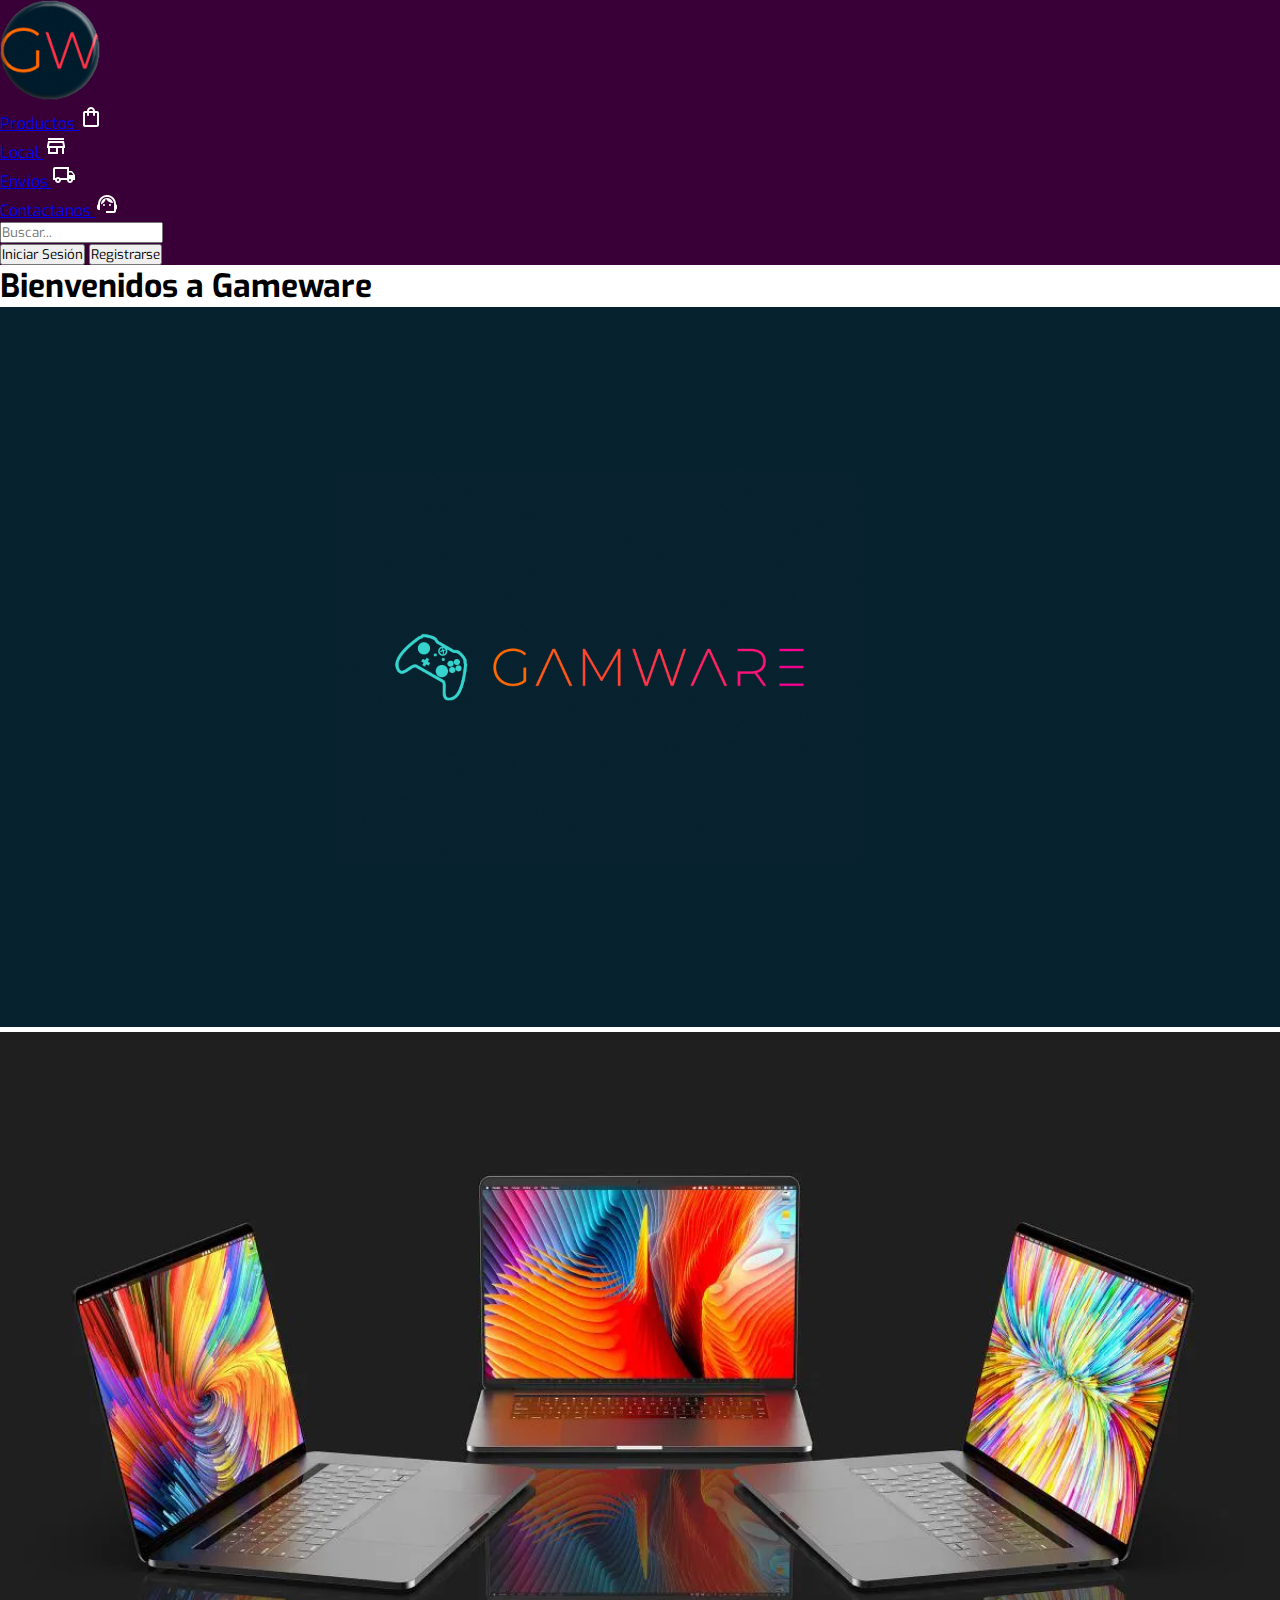
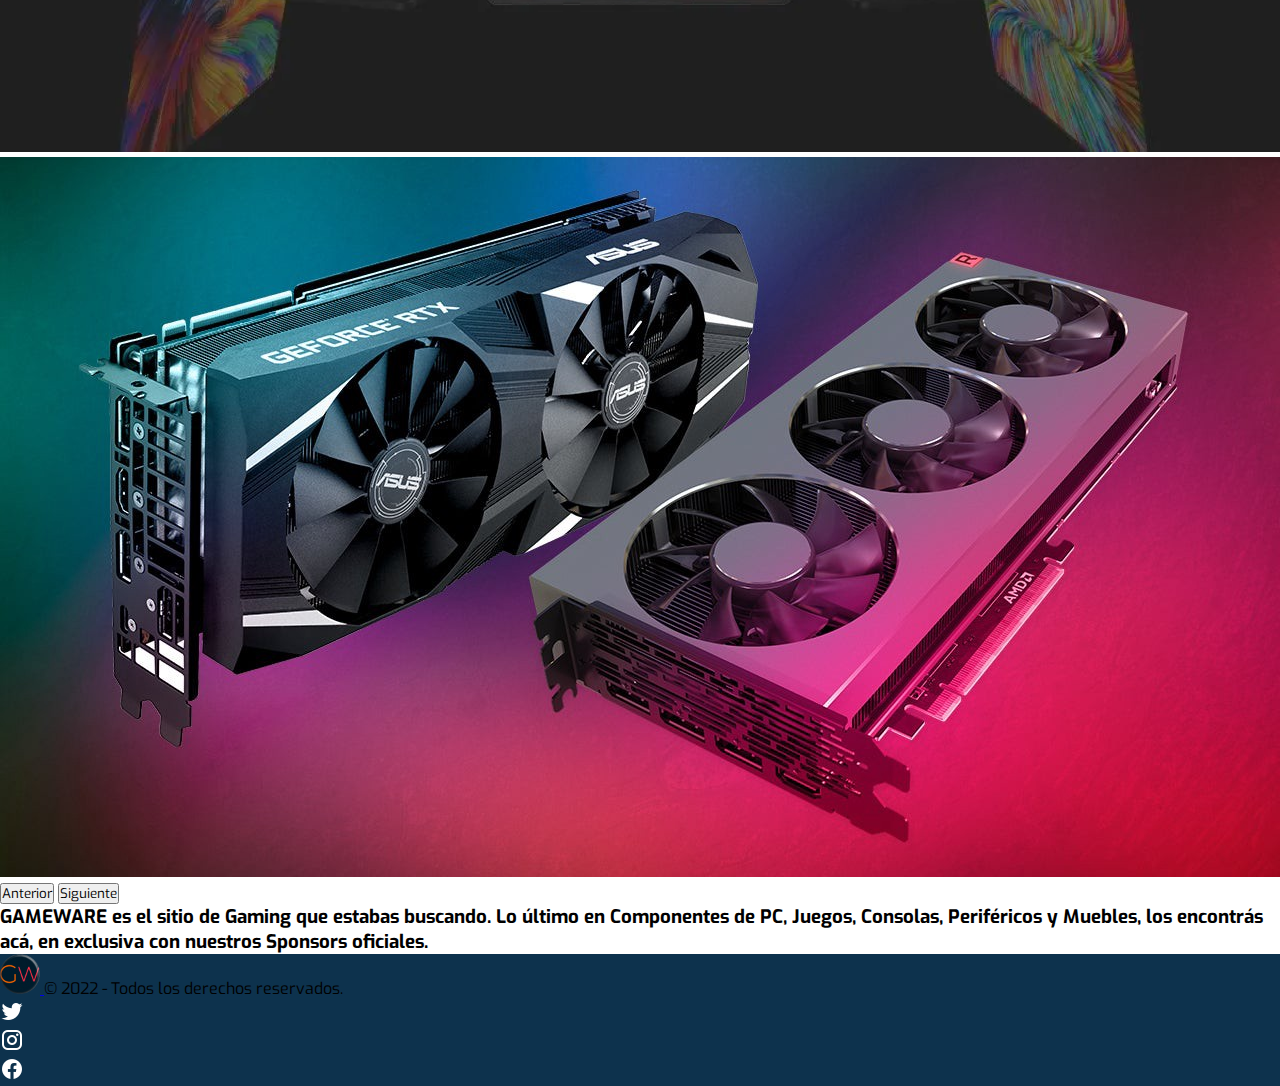
<file: index.html>
<!DOCTYPE html>
<html lang="es">
<head>
    <meta charset="UTF-8">
	<meta name="viewport" content="width=device-width, initial-scale=1.0">
    <title>GAMEWARE - Inicio</title>
<!--SEO-->
    <meta name="keywords" content="Gameware, Gamware, Tienda, Productos, Argentina, Mejor precio.">
    <meta name="description" content="GAMEWARE es el sitio de Gaming que estabas buscando. Lo último en Componentes de PC, Juegos, Consolas, Periféricos y Muebles, los encontrás acá, en exclusiva con nuestros Sponsors oficiales.">
<!--Open Graph-->
    <meta property="og:title" content="Gameware - Página de Bienvenida" />
    <meta property="og:type" content="Tienda de Productos de PC" />
    <meta property="og:url" content="https://krakenjg.github.io/Desafio-SASS-II-SEO/" />
    <meta property="og:image" content="https://i.imgur.com/pCVqMSW.png" />
<!--Twitter Card-->
    <meta name="twitter:card" content="summary_large_image">
    <meta name="twitter:site" content="@JordanJG32">
    <meta name="twitter:creator" content="@JordanJG32">
    <meta name="twitter:title" content="Gameware">
    <meta name="twitter:description" content="GAMEWARE es el sitio de Gaming que estabas buscando. Lo último en Componentes de PC, Juegos, Consolas, Periféricos y Muebles, los encontrás acá, en exclusiva con nuestros Sponsors oficiales.">
    <meta name="twitter:image" content="https://i.imgur.com/pCVqMSW.png">
<!--Favicon-->
    <link rel="icon" href="assets/img/favicon.ico">
<!--Google Fonts-->
    <link rel="preconnect" href="https://fonts.googleapis.com">
    <link rel="preconnect" href="https://fonts.gstatic.com" crossorigin>
    <link href="https://fonts.googleapis.com/css2?family=Exo:wght@300&display=swap" rel="stylesheet">
<!--Link Bootstrap-->
    <link href="https://cdn.jsdelivr.net/npm/bootstrap@5.1.3/dist/css/bootstrap.min.css" rel="stylesheet" integrity="sha384-1BmE4kWBq78iYhFldvKuhfTAU6auU8tT94WrHftjDbrCEXSU1oBoqyl2QvZ6jIW3" crossorigin="anonymous">
<!--Link CSS-->
    <link rel="stylesheet" href="css/styles.css">
</head>
<body class="d-flex flex-column min-vh-100">
    <header class="gradientAnim">
        <div class="p-2 fadeAnim">
            <div class="container">
                <div class="d-flex flex-wrap">
                    <a href="index.html" class="d-flex me-lg-auto">
                        <img class="logo voltearLogo" src="assets/img/GamwareL.png" alt="logo de gameware">    
                    </a>
    
                    <ul class="nav col-12 col-lg-auto justify-content-center mt-4">
                        <li>
                            <a href="pages/productos.html" class="d-flex flex-column-reverse align-items-center nav-link text-white fontS">Productos
                            <img src="assets/img/productoslogo.png" alt="logo de productos">
                            </a>
                        </li>
                        <li>
                            <a href="pages/local.html" class="d-flex flex-column-reverse align-items-center nav-link text-white fontS">Local
                            <img src="assets/img/local-logo.png" alt="logo del local">
                            </a>
                        </li>
                        <li>
                            <a href="pages/envios.html" class="d-flex flex-column-reverse align-items-center nav-link text-white fontS">Envíos
                            <img src="assets/img/envioslogo.png" alt="logo de envíos">
                            </a>
                        </li>
                        <li>
                            <a href="pages/contactanos.html" class="d-flex flex-column-reverse align-items-center nav-link text-white fontS">Contactanos
                            <img src="assets/img/contactanoslogo.png" alt="logo de contacto">
                            </a>
                        </li>
                    </ul>
                </div>
            </div>
        </div>
        <div class="px-3 py-3 fadeAnim">
            <div class="container d-flex flex-wrap justify-content-center">
                <form class="col-12 col-lg-auto mb-2 mb-lg-0 me-lg-auto">
                    <input type="search" class="form-control" placeholder="Buscar..." aria-label="Search">
                </form>
    
                <div class="text-end d-flex flex-wrap justify-content-center">
                    <button type="button" class="btn login bg-primary text-white m-2">Iniciar Sesión</button>
                    <button type="button" class="btn register bg-danger text-white m-2">Registrarse</button>
                </div>
            </div>
        </div>
    </header>
    <h1 class="text-center text-white p-2 m-0 bg-dark bg-gradient fontL">Bienvenidos a Gameware</h1>
    <section class="carousel slide" data-bs-ride="carousel">
        <div id="carouselExampleControls" class="carousel slide" data-bs-ride="carousel">
            <div class="carousel-inner">
                <div class="carousel-item active">
                    <img class="img-fluid carouselImg" src="assets/img/Gamware1.png" class="d-block w-100" alt="Portada de Gameware">
                </div>
                <div class="carousel-item">
                    <img class="img-fluid carouselImg" src="assets/img/macbook.png" class="d-block w-100" alt="Macbooks">
                </div>
                <div class="carousel-item">
                    <img class="img-fluid carouselImg" src="assets/img/graphicscard.png" class="d-block w-100" alt="Tarjeta Gráfica">
                </div>
            </div>
            <button class="carousel-control-prev" type="button" data-bs-slide="prev">
                <span class="carousel-control-prev-icon" aria-hidden="true"></span>
                <span class="visually-hidden">Anterior</span>
            </button>
            <button class="carousel-control-next" type="button" data-bs-target="#carouselExampleControls" data-bs-slide="next">
                <span class="carousel-control-next-icon" aria-hidden="true"></span>
                <span class="visually-hidden">Siguiente</span>
            </button>
        </div>
    </section>    
    <main>
        <h3 class="text-center text-black p-5 fontM">GAMEWARE es el sitio de Gaming que estabas buscando. Lo último en Componentes de PC, Juegos, Consolas, Periféricos y Muebles, los encontrás acá, en exclusiva con nuestros Sponsors oficiales.</h3>
    </main>
    <footer class="d-flex flex-wrap justify-content-between align-items-center py-4 mt-auto gradientAnim">
        <div class="col-md-4 d-flex align-items-center">
            <a href="index.html" class="ms-2 me-2 mb-md-0 text-decoration-none lh-1">
                <img class="logoFooter" src="./assets/img/GamwareL.png" alt="logo de gameware">
            </a>
            <span class="text-white">&copy; 2022 - Todos los derechos reservados.</span>
        </div>
        <ul class="nav justify-content-center list-unstyled">
            <li class="m-1">
                <a href="https://twitter.com">
                <img src="assets/img/twitter.png" alt="twitter logo">
                </a>
            </li>
            <li class="m-1">
                <a href="https://instagram.com">
                <img src="assets/img/instagram.png" alt="instagram logo">
                </a>
            </li>
            <li class="m-1">
                <a href="https://facebook.com">
                <img src="assets/img/facebook.png" alt="facebook logo">
                </a>
            </li>
        </ul>  
    </footer>
    <!--Link JS-->
    <script src="https://cdn.jsdelivr.net/npm/bootstrap@5.1.3/dist/js/bootstrap.bundle.min.js" integrity="sha384-ka7Sk0Gln4gmtz2MlQnikT1wXgYsOg+OMhuP+IlRH9sENBO0LRn5q+8nbTov4+1p" crossorigin="anonymous"></script>
</body>
</html>
</file>
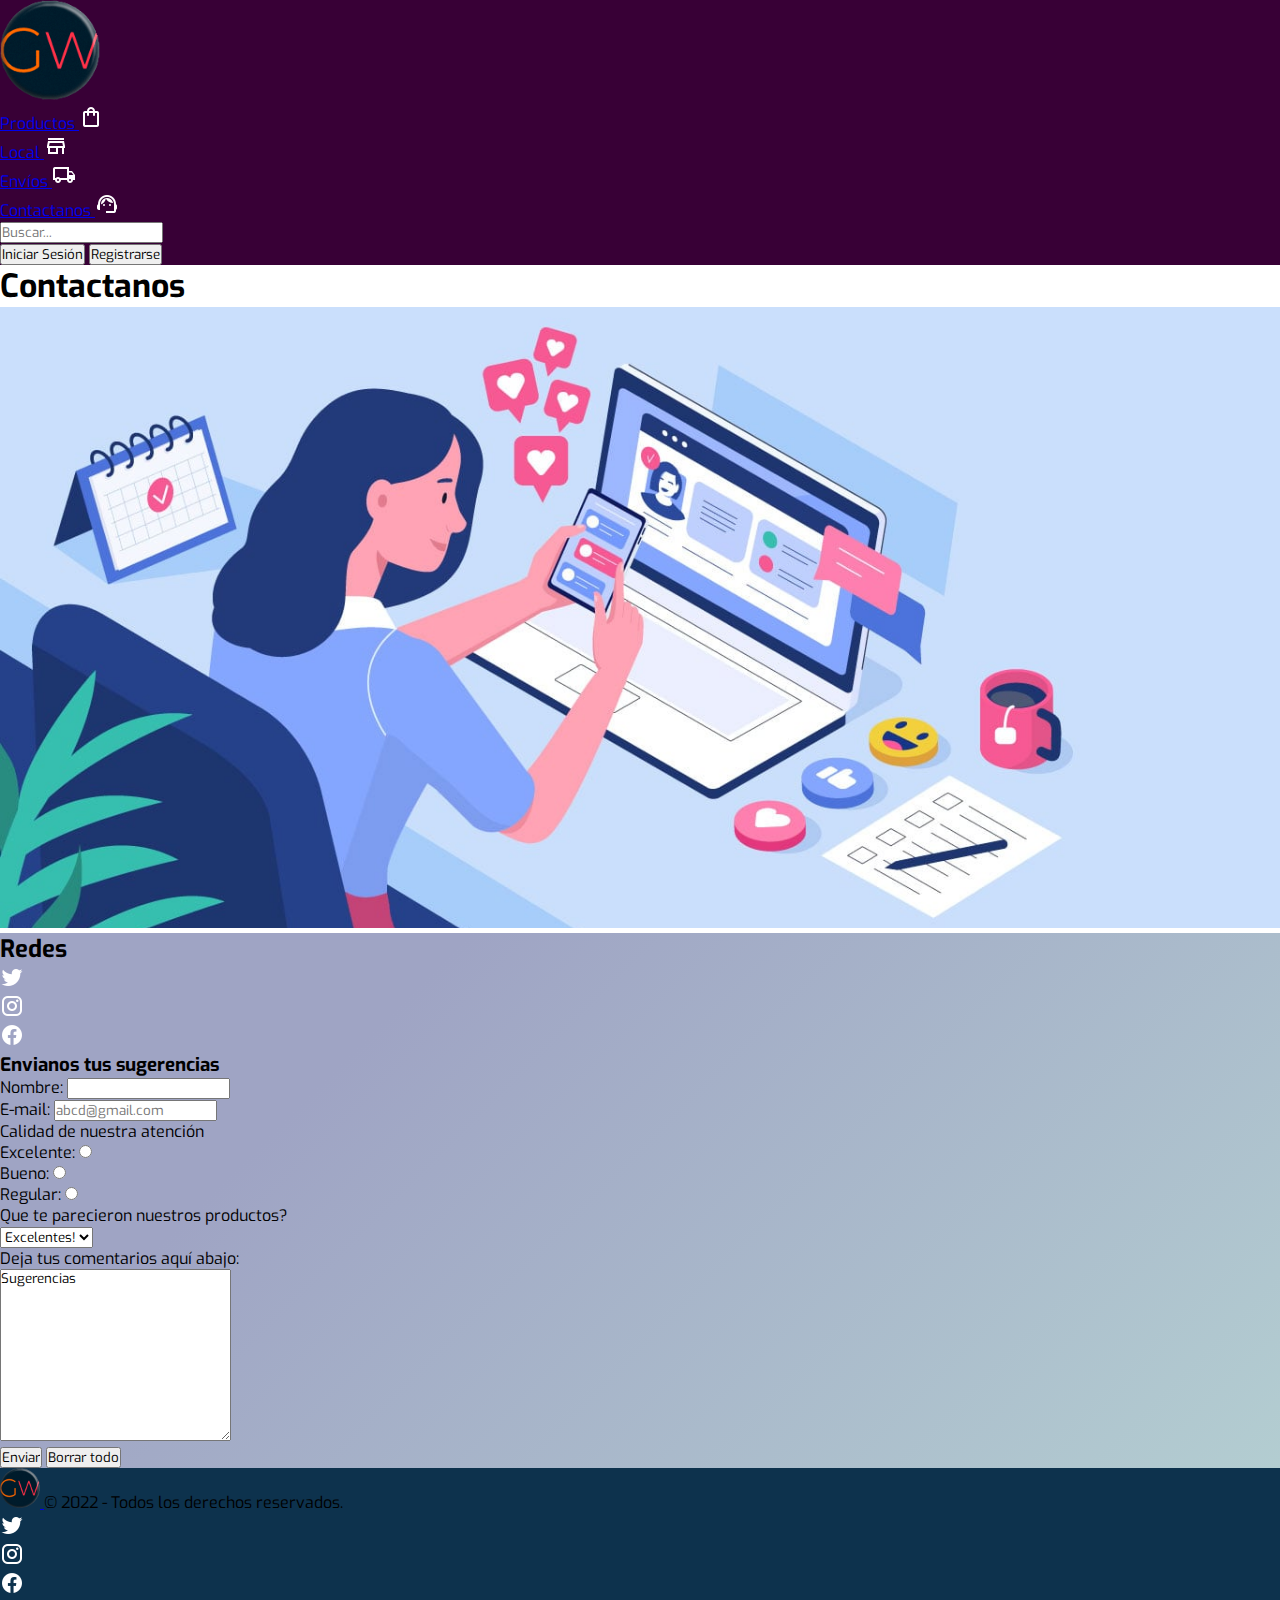
<file: pages/contactanos.html>
<!DOCTYPE html>
<html lang="es">
<head>
    <meta charset="UTF-8">
	<meta name="viewport" content="width=device-width, initial-scale=1.0">
    <title>GAMEWARE - Contactanos</title>
<!--SEO-->
    <meta name="keywords" content="Contacto, Consultas, Asesoramiento, Sugerencias, Instagram, Twitter, Facebook, Comentarios">
    <meta name="description" content="Hace tus consultas, sugerencias y comentarios. Visitá nuestras Redes Sociales.">
<!--Open Graph-->
    <meta property="og:title" content="Gameware pagina de bienvenida" />
    <meta property="og:type" content="Tienda de Productos de PC" />
    <meta property="og:url" content="https://krakenjg.github.io/Desafio-SASS-II-SEO/" />
    <meta property="og:image" content="https://i.imgur.com/pCVqMSW.png" />
<!--Twitter Card-->
    <meta name="twitter:card" content="summary_large_image">
    <meta name="twitter:site" content="@JordanJG32">
    <meta name="twitter:creator" content="@JordanJG32">
    <meta name="twitter:title" content="Gameware">
    <meta name="twitter:description" content="Hace tus consultas, sugerencias y comentarios. Visitá nuestras Redes Sociales.">
    <meta name="twitter:image" content="https://i.imgur.com/pCVqMSW.png">
<!--Favicon-->
    <link rel="icon" href="../assets/img/favicon.ico">
<!--Google Fonts-->
    <link rel="preconnect" href="https://fonts.googleapis.com">
    <link rel="preconnect" href="https://fonts.gstatic.com" crossorigin>
    <link href="https://fonts.googleapis.com/css2?family=Exo:wght@300&display=swap" rel="stylesheet">
<!--Link Bootstrap-->
    <link href="https://cdn.jsdelivr.net/npm/bootstrap@5.1.3/dist/css/bootstrap.min.css" rel="stylesheet" integrity="sha384-1BmE4kWBq78iYhFldvKuhfTAU6auU8tT94WrHftjDbrCEXSU1oBoqyl2QvZ6jIW3" crossorigin="anonymous">
<!--Link CSS-->
    <link rel="stylesheet" href="../css/styles.css">
</head>
<body class="d-flex flex-column min-vh-100">
    <header class="gradientAnim">
        <div class="p-2 fadeAnim">
            <div class="container">
                <div class="d-flex flex-wrap">
                    <a href="../index.html" class="d-flex me-lg-auto">
                    <img class="logo voltearLogo" src="../assets/img/GamwareL.png" alt="logo de productos">    
                    </a>

                    <ul class="nav col-12 col-lg-auto justify-content-center mt-4">
                        <li>
                            <a href="../pages/productos.html" class="d-flex flex-column-reverse align-items-center nav-link text-white fontS">Productos
                            <img src="../assets/img/productoslogo.png" alt="logo de productos">
                            </a>
                        </li>
                        <li>
                            <a href="../pages/local.html" class="d-flex flex-column-reverse align-items-center nav-link text-white fontS">Local
                            <img src="../assets/img/local-logo.png" alt="logo del local">
                            </a>
                        </li>
                        <li>
                            <a href="../pages/envios.html" class="d-flex flex-column-reverse align-items-center nav-link text-white fontS">Envíos
                            <img src="../assets/img/envioslogo.png" alt="logo de envíos">
                            </a>
                        </li>
                        <li>
                            <a href="../pages/contactanos.html" class="d-flex flex-column-reverse align-items-center nav-link text-white fontS">Contactanos
                            <img src="../assets/img/contactanoslogo.png" alt="logo de contacto">
                            </a>
                        </li>
                    </ul>
                </div>
            </div>
        </div>
        <div class="px-3 py-3 fadeAnim">
            <div class="container d-flex flex-wrap justify-content-center">
                <form class="col-12 col-lg-auto mb-2 mb-lg-0 me-lg-auto">
                    <input type="search" class="form-control" placeholder="Buscar..." aria-label="Search">
                </form>
    
                <div class="text-end d-flex flex-wrap justify-content-center">
                    <button type="button" class="btn login bg-primary text-white m-2">Iniciar Sesión</button>
                    <button type="button" class="btn register bg-danger text-white m-2">Registrarse</button>
                </div>
            </div>
        </div>
    </header>
    <h1 class="text-center text-white p-2 m-0 bg-dark bg-gradient fontL">Contactanos</h1>
    <section>
        <img class="portada" src="../assets/img/rsportada.jpg" alt="Imagen de contactanos">
    </section>
    <main class="text-center pb-4 fondoRedes">
        <h2 class="text-center text-white p-2 m-0 bg-dark bg-gradient fontL">Redes</h2>
        <article class="container text-center p-4 d-flex justify-content-center">
            <div class="bg-info bg-gradient p-3 m-1">
                <a href="https://www.twitter.com">
                <img src="../assets/img/twitter.png" alt="twitter logo">
                </a>
            </div>
            <div class="bg-danger bg-gradient p-3 m-1">
                <a href="https://www.instagram.com">
                <img src="../assets/img/instagram.png" alt="instagram logo">
                </a>
            </div>
            <div class="bg-primary bg-gradient p-3 m-1">
                <a href="https://www.facebook.com">
                <img src="../assets/img/facebook.png" alt="facebook logo">
                </a>
            </div>
        </article>
        <article class="container text-center d-flex flex-column justify-content-center align-items-center fw-bold"> 
            <h3 class="fontL">Envianos tus sugerencias</h3>
            <label for="text">Nombre:</label>
            <input type="text" name="Nombre"><br>
            <label for="email">E-mail:</label>
            <input type="email" placeholder="abcd@gmail.com" name="email"><br>
            <span>
                <p>Calidad de nuestra atención</p>
                <div class="fw-normal pb-2 mb-1">
                    <div>Excelente:
                        <input type="radio" name="lado" value="izquierda">
                    </div>
                    <div>Bueno:
                        <input type="radio" name="lado" value="derecha">
                    </div>
                    <div>Regular:
                        <input type="radio" name="lado" value="derecha">
                    </div>
                </div>
            </span>
                <p>Que te parecieron nuestros productos?</p>
			<select name="letra"> 
				<option value="x">Excelentes!</option>
				<option value="y">Buenos</option>
				<option value="z">Regulares</option>
            </select><br>
            <p>Deja tus comentarios aquí abajo:</p>
            <textarea class="col-10" name="Sugerencias" cols="30" rows="10">Sugerencias</textarea><br>
            <input type="submit" value="Enviar">
            <input type="submit" value="Borrar todo">
        </article>
    </main>
    <footer class="d-flex flex-wrap justify-content-between align-items-center py-4 mt-auto gradientAnim">
        <div class="col-md-4 d-flex align-items-center">
            <a href="../index.html" class="ms-2 me-2 mb-md-0 text-decoration-none lh-1">
                <img class="logoFooter" src="../assets/img/GamwareL.png" alt="logo de gameware">
            </a>
            <span class="text-white">&copy; 2022 - Todos los derechos reservados.</span>
        </div>
            
        <ul class="nav justify-content-center list-unstyled">
            <li class="m-1">
                <a href="https://twitter.com">
                <img src="../assets/img/twitter.png" alt="twitter logo">
                </a>
            </li>
            <li class="m-1">
                <a href="https://instagram.com">
                <img src="../assets/img/instagram.png" alt="instagram logo">
                </a>
            </li>
            <li class="m-1">
                <a href="https://facebook.com">
                <img src="../assets/img/facebook.png" alt="facebook logo">
                </a>
            </li>
        </ul>  
    </footer>
    <!--Link JS-->
    <script src="https://cdn.jsdelivr.net/npm/bootstrap@5.1.3/dist/js/bootstrap.bundle.min.js" integrity="sha384-ka7Sk0Gln4gmtz2MlQnikT1wXgYsOg+OMhuP+IlRH9sENBO0LRn5q+8nbTov4+1p" crossorigin="anonymous"></script>
</html>
</file>
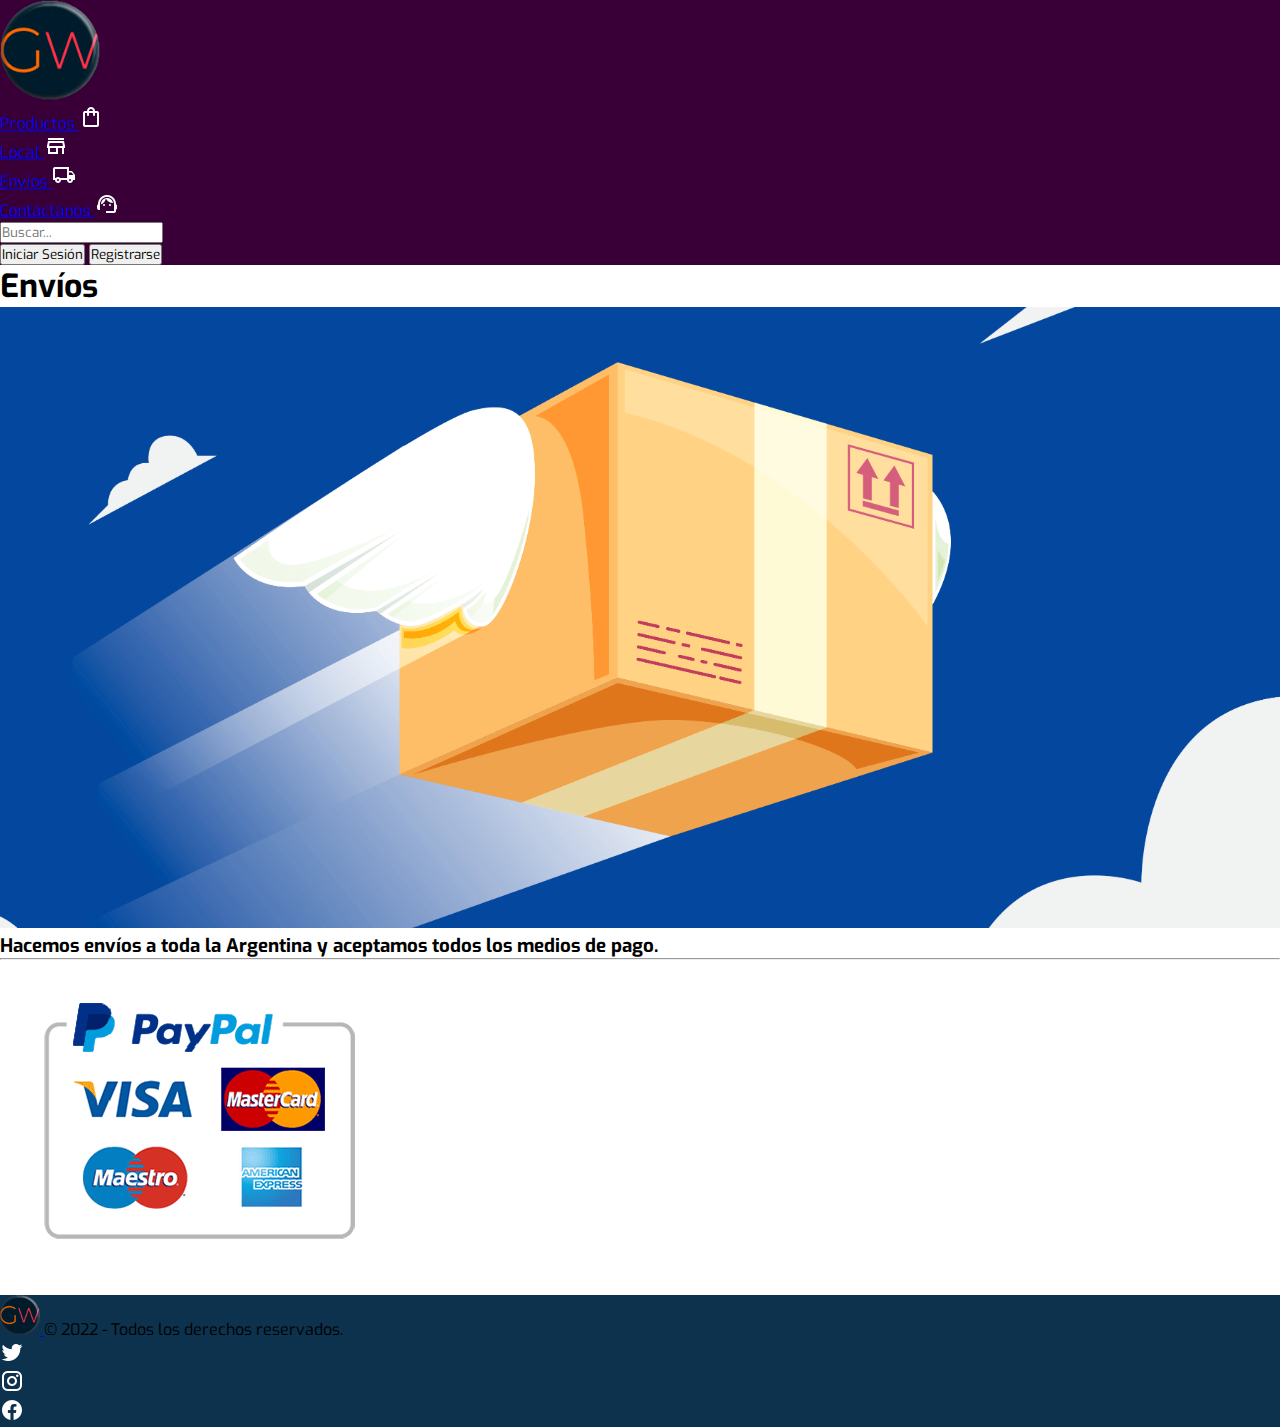
<file: pages/envios.html>
<!DOCTYPE html>
<html lang="es">
<head>
    <meta charset="UTF-8">
	<meta name="viewport" content="width=device-width, initial-scale=1.0">
    <title>GAMEWARE - Envíos</title>
<!--SEO-->
    <meta name="keywords" content="Envios, OCA, MotoExpress, Codigo postal, Direccion, Entrecalle, Andreani, A domicilio, Correo">
    <meta name="description" content="Descubrí nuestros precios de envíos poniendo tu Codigo Postal y nuestro métodos de envío.">
<!--Open Graph-->
    <meta property="og:title" content="Gameware pagina de bienvenida" />
    <meta property="og:type" content="Tienda de Productos de PC" />
    <meta property="og:url" content="https://krakenjg.github.io/Desafio-SASS-II-SEO/" />
    <meta property="og:image" content="https://i.imgur.com/pCVqMSW.png" />
<!--Twitter Card-->
    <meta name="twitter:card" content="summary_large_image">
    <meta name="twitter:site" content="@JordanJG32">
    <meta name="twitter:creator" content="@JordanJG32">
    <meta name="twitter:title" content="Gameware">
    <meta name="twitter:description" content="Descubrí nuestros precios de envíos poniendo tu Codigo Postal y nuestro métodos de envío.">
    <meta name="twitter:image" content="https://i.imgur.com/pCVqMSW.png">
<!--Favicon-->
    <link rel="icon" href="../assets/img/favicon.ico">
<!--Google Fonts-->
    <link rel="preconnect" href="https://fonts.googleapis.com">
    <link rel="preconnect" href="https://fonts.gstatic.com" crossorigin>
    <link href="https://fonts.googleapis.com/css2?family=Exo:wght@300&display=swap" rel="stylesheet">
<!--Link Bootstrap-->
    <link href="https://cdn.jsdelivr.net/npm/bootstrap@5.1.3/dist/css/bootstrap.min.css" rel="stylesheet" integrity="sha384-1BmE4kWBq78iYhFldvKuhfTAU6auU8tT94WrHftjDbrCEXSU1oBoqyl2QvZ6jIW3" crossorigin="anonymous">
<!--Link CSS-->
    <link rel="stylesheet" href="../css/styles.css">
</head>
<body class="d-flex flex-column min-vh-100">
    <header class="gradientAnim">
        <div class="p-2 fadeAnim">
            <div class="container">
                <div class="d-flex flex-wrap">
                    <a href="../index.html" class="d-flex me-lg-auto">
                    <img class="logo voltearLogo" src="../assets/img/GamwareL.png" alt="logo de productos">    
                    </a>

                    <ul class="nav col-12 col-lg-auto justify-content-center mt-4">
                        <li>
                            <a href="../pages/productos.html" class="d-flex flex-column-reverse align-items-center nav-link text-white fontS">Productos
                            <img src="../assets/img/productoslogo.png" alt="logo de productos">
                            </a>
                        </li>
                        <li>
                            <a href="../pages/local.html" class="d-flex flex-column-reverse align-items-center nav-link text-white fontS">Local
                            <img src="../assets/img/local-logo.png" alt="logo del local">
                            </a>
                        </li>
                        <li>
                            <a href="../pages/envios.html" class="d-flex flex-column-reverse align-items-center nav-link text-white fontS">Envíos
                            <img src="../assets/img/envioslogo.png" alt="logo de envíos">
                            </a>
                        </li>
                        <li>
                            <a href="../pages/contactanos.html" class="d-flex flex-column-reverse align-items-center nav-link text-white fontS">Contactanos
                            <img src="../assets/img/contactanoslogo.png" alt="logo de contacto">
                            </a>
                        </li>
                    </ul>
                </div>
            </div>
        </div>
        <div class="px-3 py-3 fadeAnim">
            <div class="container d-flex flex-wrap justify-content-center">
                <form class="col-12 col-lg-auto mb-2 mb-lg-0 me-lg-auto">
                    <input type="search" class="form-control" placeholder="Buscar..." aria-label="Search">
                </form>
    
                <div class="text-end d-flex flex-wrap justify-content-center">
                    <button type="button" class="btn login bg-primary text-white m-2">Iniciar Sesión</button>
                    <button type="button" class="btn register bg-danger text-white m-2">Registrarse</button>
                </div>
            </div>
        </div>
    </header>
    <h1 class="text-center text-white p-2 m-0 bg-dark bg-gradient fontL">Envíos</h1>
    <section class="text-center">
        <img class="portada" src="../assets/img/enviosportada.png" alt="Imagen Envios">
        <h3 class="fontM p-4">Hacemos envíos a toda la Argentina y aceptamos todos los medios de pago.</h3>
        <hr>
    </section>
    <main>
        <article>
            <img class="img-fluid mx-auto d-block" src="../assets/img/mediopago.png" alt="medios de pago">
        </article>
    </main>
    <footer class="d-flex flex-wrap justify-content-between align-items-center py-4 mt-auto gradientAnim">
        <div class="col-md-4 d-flex align-items-center">
            <a href="../index.html" class="ms-2 me-2 mb-md-0 text-decoration-none lh-1">
                <img class="logoFooter" src="../assets/img/GamwareL.png" alt="logo de gameware">
            </a>
            <span class="text-white">&copy; 2022 - Todos los derechos reservados.</span>
        </div>
            
        <ul class="nav justify-content-center list-unstyled">
            <li class="m-1">
                <a href="https://twitter.com">
                <img src="../assets/img/twitter.png" alt="twitter logo">
                </a>
            </li>
            <li class="m-1">
                <a href="https://instagram.com">
                <img src="../assets/img/instagram.png" alt="instagram logo">
                </a>
            </li>
            <li class="m-1">
                <a href="https://facebook.com">
                <img src="../assets/img/facebook.png" alt="facebook logo">
                </a>
            </li>
        </ul>  
    </footer>
    <!--Link JS-->
    <script src="https://cdn.jsdelivr.net/npm/bootstrap@5.1.3/dist/js/bootstrap.bundle.min.js" integrity="sha384-ka7Sk0Gln4gmtz2MlQnikT1wXgYsOg+OMhuP+IlRH9sENBO0LRn5q+8nbTov4+1p" crossorigin="anonymous"></script>
</body>
</html>
</file>
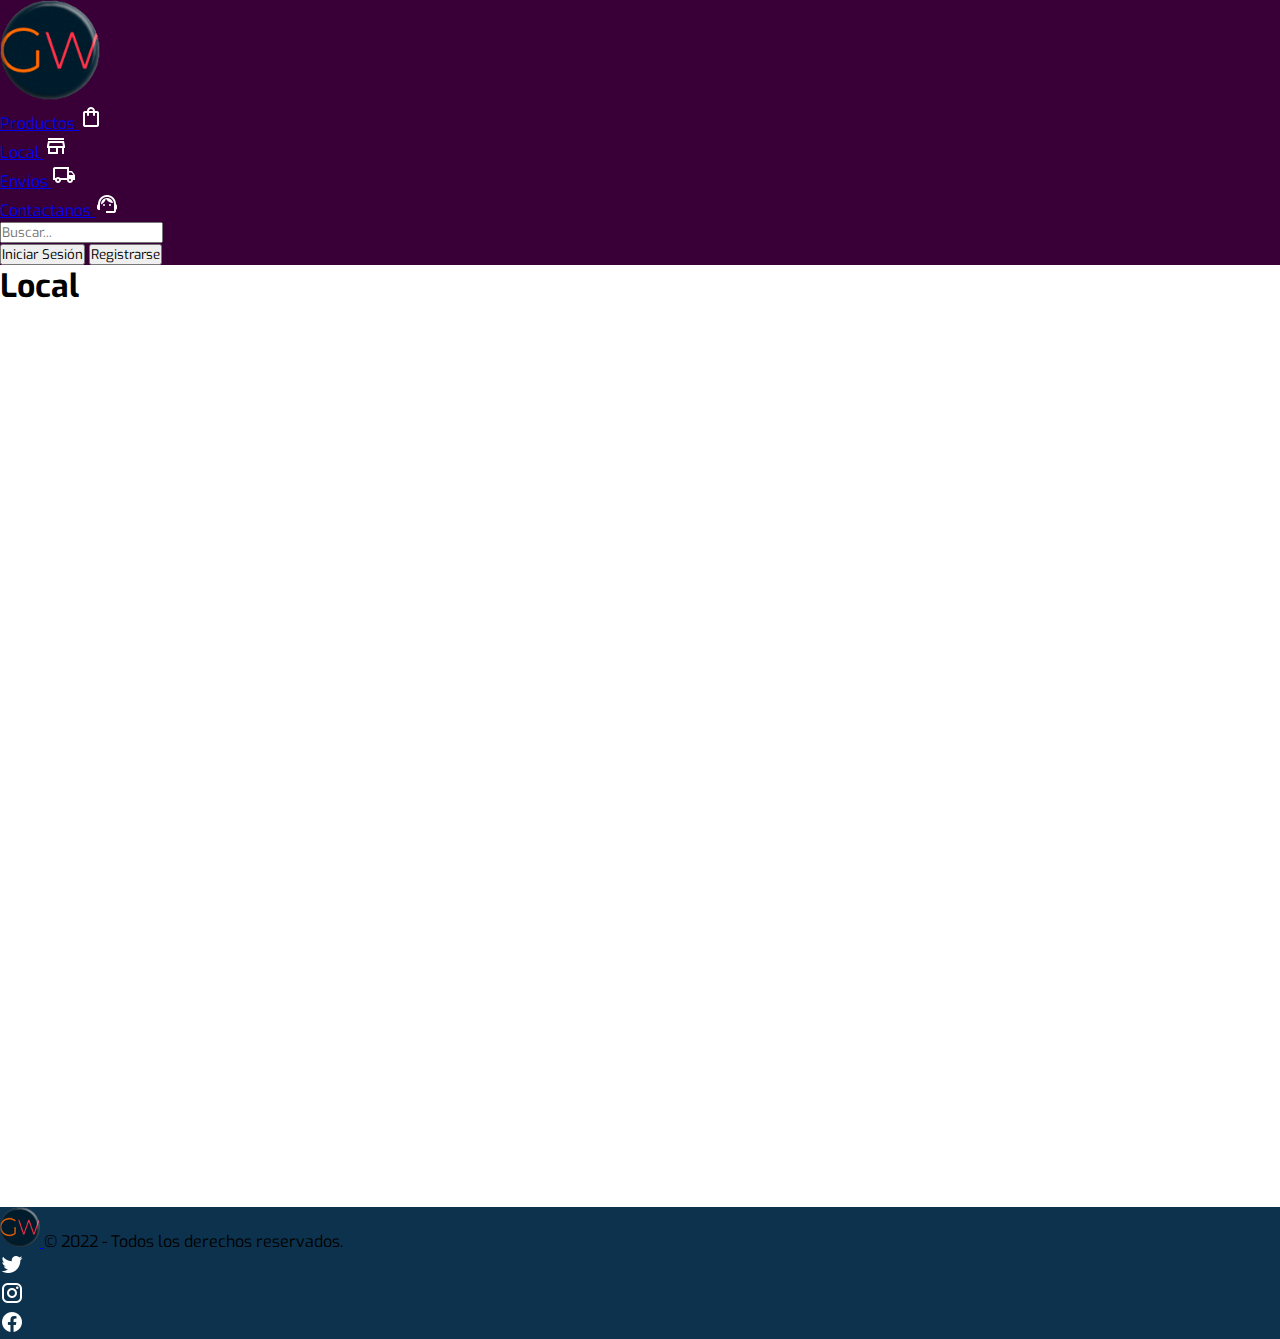
<file: pages/local.html>
<!DOCTYPE html>
<html lang="es">
<head>
    <meta charset="UTF-8">
	<meta name="viewport" content="width=device-width, initial-scale=1.0">
    <title>GAMEWARE - Nuestro Local</title>
<!--SEO-->
    <meta name="keywords" content="Ubicacion, Local, Donde queda, Retirar">
    <meta name="description" content="Vení a visitarnos y conseguí lo que necesitas. Te esperamos.">
<!--Open Graph-->
    <meta property="og:title" content="Gameware pagina de bienvenida" />
    <meta property="og:type" content="Tienda de Productos de PC" />
    <meta property="og:url" content="https://krakenjg.github.io/Desafio-SASS-II-SEO/" />
    <meta property="og:image" content="https://i.imgur.com/pCVqMSW.png" />
<!--Twitter Card-->
    <meta name="twitter:card" content="summary_large_image">
    <meta name="twitter:site" content="@JordanJG32">
    <meta name="twitter:creator" content="@JordanJG32">
    <meta name="twitter:title" content="Gameware">
    <meta name="twitter:description" content="Vení a visitarnos y conseguí lo que necesitas. Te esperamos.">
    <meta name="twitter:image" content="https://i.imgur.com/pCVqMSW.png">
<!--Favicon-->
    <link rel="icon" href="../assets/img/favicon.ico">
<!--Google Fonts-->
    <link rel="preconnect" href="https://fonts.googleapis.com">
    <link rel="preconnect" href="https://fonts.gstatic.com" crossorigin>
    <link href="https://fonts.googleapis.com/css2?family=Exo:wght@300&display=swap" rel="stylesheet">
<!--Link Bootstrap-->
    <link href="https://cdn.jsdelivr.net/npm/bootstrap@5.1.3/dist/css/bootstrap.min.css" rel="stylesheet" integrity="sha384-1BmE4kWBq78iYhFldvKuhfTAU6auU8tT94WrHftjDbrCEXSU1oBoqyl2QvZ6jIW3" crossorigin="anonymous">
<!--Link CSS-->
    <link rel="stylesheet" href="../css/styles.css">
</head>
<body class="d-flex flex-column min-vh-100">
    <header class="gradientAnim">
        <div class="p-2 fadeAnim">
            <div class="container">
                <div class="d-flex flex-wrap">
                    <a href="../index.html" class="d-flex me-lg-auto">
                    <img class="logo voltearLogo" src="../assets/img/GamwareL.png" alt="logo de productos">    
                    </a>

                    <ul class="nav col-12 col-lg-auto justify-content-center mt-4">
                        <li>
                            <a href="../pages/productos.html" class="d-flex flex-column-reverse align-items-center nav-link text-white fontS">Productos
                            <img src="../assets/img/productoslogo.png" alt="logo de productos">
                            </a>
                        </li>
                        <li>
                            <a href="../pages/local.html" class="d-flex flex-column-reverse align-items-center nav-link text-white fontS">Local
                            <img src="../assets/img/local-logo.png" alt="logo del local">
                            </a>
                        </li>
                        <li>
                            <a href="../pages/envios.html" class="d-flex flex-column-reverse align-items-center nav-link text-white fontS">Envíos
                            <img src="../assets/img/envioslogo.png" alt="logo de envíos">
                            </a>
                        </li>
                        <li>
                            <a href="../pages/contactanos.html" class="d-flex flex-column-reverse align-items-center nav-link text-white fontS">Contactanos
                            <img src="../assets/img/contactanoslogo.png" alt="logo de contacto">
                            </a>
                        </li>
                    </ul>
                </div>
            </div>
        </div>
        <div class="px-3 py-3 fadeAnim">
            <div class="container d-flex flex-wrap justify-content-center">
                <form class="col-12 col-lg-auto mb-2 mb-lg-0 me-lg-auto">
                    <input type="search" class="form-control" placeholder="Buscar..." aria-label="Search">
                </form>
    
                <div class="text-end d-flex flex-wrap justify-content-center">
                    <button type="button" class="btn login bg-primary text-white m-2">Iniciar Sesión</button>
                    <button type="button" class="btn register bg-danger text-white m-2">Registrarse</button>
                </div>
            </div>
        </div>
    </header>
    <section>
        <h1 class="text-center text-white p-2 m-0 bg-dark bg-gradient fontL">Local</h1> 
    </section>
    <main>
        <article class="mapa">
            <iframe src="https://www.google.com/maps/embed?pb=!1m18!1m12!1m3!1d15620.937102835333!2d-58.39408072457868!3d-34.60675324733553!2m3!1f0!2f0!3f0!3m2!1i1024!2i768!4f13.1!3m3!1m2!1s0x4aa9f0a6da5edb%3A0x11bead4e234e558b!2sObelisco!5e0!3m2!1ses-419!2sar!4v1647574996376!5m2!1ses-419!2sar" width="100%" height="100%" style="border:0;" allowfullscreen="" loading="lazy"></iframe>
        </article>
    </main>
    <footer class="d-flex flex-wrap justify-content-between align-items-center py-4 mt-auto gradientAnim">
        <div class="col-md-4 d-flex align-items-center">
            <a href="../index.html" class="ms-2 me-2 mb-md-0 text-decoration-none lh-1">
                <img class="logoFooter" src="../assets/img/GamwareL.png" alt="logo de gameware">
            </a>
            <span class="text-white">&copy; 2022 - Todos los derechos reservados.</span>
        </div>
            
        <ul class="nav justify-content-center list-unstyled">
            <li class="m-1">
                <a href="https://twitter.com">
                <img src="../assets/img/twitter.png" alt="twitter logo">
                </a>
            </li>
            <li class="m-1">
                <a href="https://instagram.com">
                <img src="../assets/img/instagram.png" alt="instagram logo">
                </a>
            </li>
            <li class="m-1">
                <a href="https://facebook.com">
                <img src="../assets/img/facebook.png" alt="facebook logo">
                </a>
            </li>
        </ul>  
    </footer>
    <!--Link JS-->
    <script src="https://cdn.jsdelivr.net/npm/bootstrap@5.1.3/dist/js/bootstrap.bundle.min.js" integrity="sha384-ka7Sk0Gln4gmtz2MlQnikT1wXgYsOg+OMhuP+IlRH9sENBO0LRn5q+8nbTov4+1p" crossorigin="anonymous"></script>
</html>
</file>
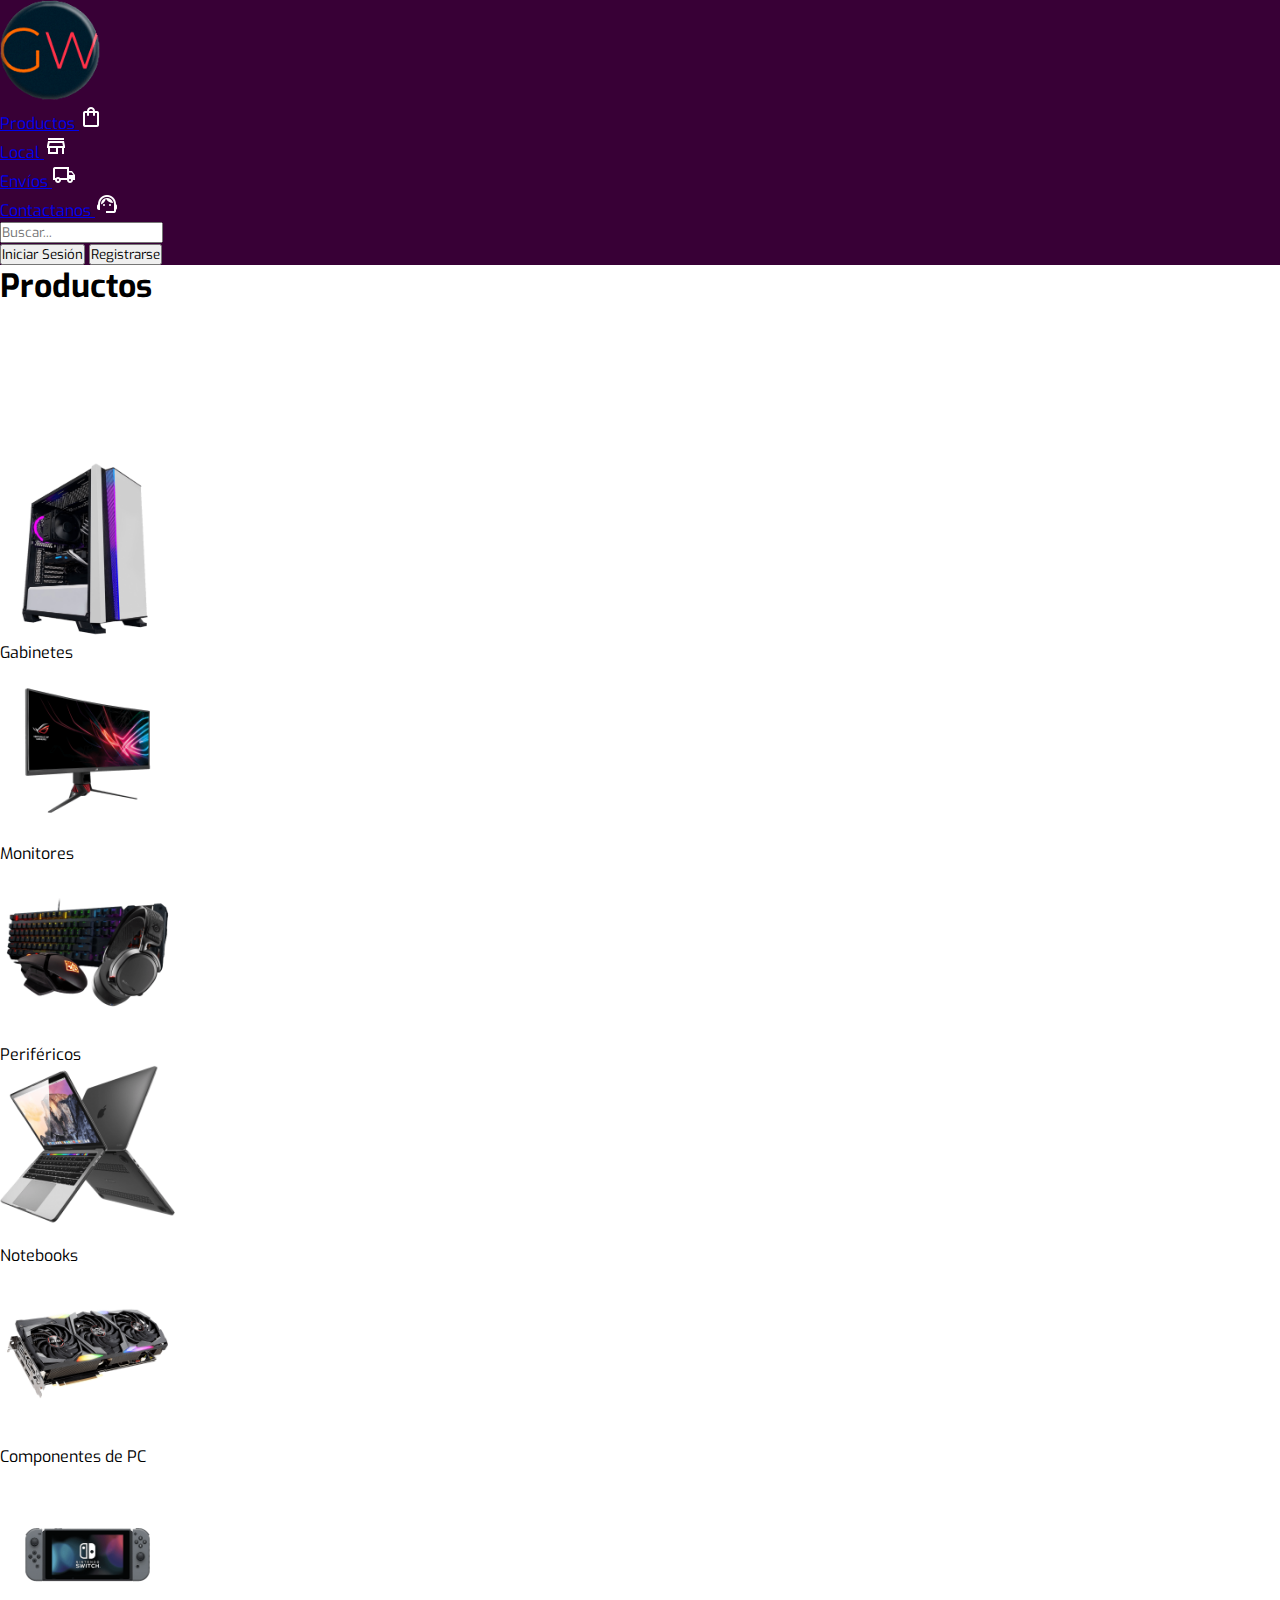
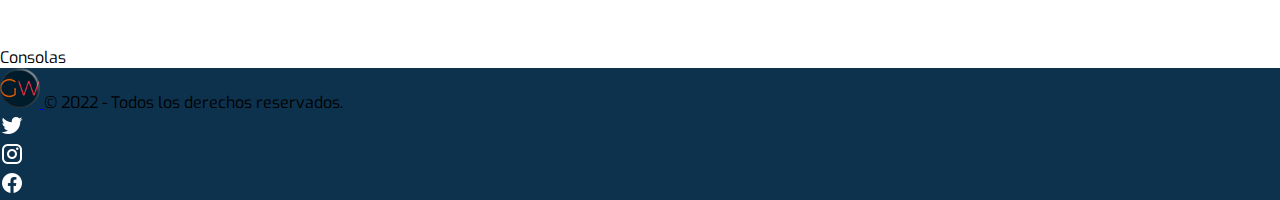
<file: pages/productos.html>
<!DOCTYPE html>
<html lang="es">
<head>
    <meta charset="UTF-8">
	<meta name="viewport" content="width=device-width, initial-scale=1.0">
    <title>GAMEWARE - Productos</title>
<!--SEO-->
    <meta name="keywords" content="Componentes de PC, Gamer, Monitores, Teclados, Periféricos, SSD, Memoria, RAM, CPU, Gabinete, Notebook, Macbooks, Placa de video, GPU, Teclado, Mouse, Auriculares, RGB, Tienda">
    <meta name="description" content="Nuestra Tienda tiene lo último en Gaming, visita nuestras Categorias y encontrá lo que buscabas, al mejor precio.">
<!--Open Graph-->
    <meta property="og:title" content="Gameware pagina de bienvenida" />
    <meta property="og:type" content="Tienda de Productos de PC" />
    <meta property="og:url" content="https://krakenjg.github.io/Desafio-SASS-II-SEO/" />
    <meta property="og:image" content="https://i.imgur.com/pCVqMSW.png" />
<!--Twitter Card-->
    <meta name="twitter:card" content="summary_large_image">
    <meta name="twitter:site" content="@JordanJG32">
    <meta name="twitter:creator" content="@JordanJG32">
    <meta name="twitter:title" content="Gameware">
    <meta name="twitter:description" content="Nuestra Tienda tiene lo último en Gaming, visita nuestras Categorias y encontrá lo que buscabas, al mejor precio.">
    <meta name="twitter:image" content="https://i.imgur.com/pCVqMSW.png">
<!--Favicon-->
    <link rel="icon" href="../assets/img/favicon.ico">
<!--Google Fonts-->
    <link rel="preconnect" href="https://fonts.googleapis.com">
    <link rel="preconnect" href="https://fonts.gstatic.com" crossorigin>
    <link href="https://fonts.googleapis.com/css2?family=Exo:wght@300&display=swap" rel="stylesheet">
<!--Link Bootstrap-->
    <link href="https://cdn.jsdelivr.net/npm/bootstrap@5.1.3/dist/css/bootstrap.min.css" rel="stylesheet" integrity="sha384-1BmE4kWBq78iYhFldvKuhfTAU6auU8tT94WrHftjDbrCEXSU1oBoqyl2QvZ6jIW3" crossorigin="anonymous">
<!--Link CSS-->
    <link rel="stylesheet" href="../css/styles.css">
</head>
<body class="d-flex flex-column min-vh-100">
    <header class="gradientAnim">
        <div class="p-2 fadeAnim">
            <div class="container">
                <div class="d-flex flex-wrap">
                    <a href="../index.html" class="d-flex me-lg-auto">
                    <img class="logo voltearLogo" src="../assets/img/GamwareL.png" alt="logo de productos">    
                    </a>

                    <ul class="nav col-12 col-lg-auto justify-content-center mt-4">
                        <li>
                            <a href="../pages/productos.html" class="d-flex flex-column-reverse align-items-center nav-link text-white fontS">Productos
                            <img src="../assets/img/productoslogo.png" alt="logo de productos">
                            </a>
                        </li>
                        <li>
                            <a href="../pages/local.html" class="d-flex flex-column-reverse align-items-center nav-link text-white fontS">Local
                            <img src="../assets/img/local-logo.png" alt="logo del local">
                            </a>
                        </li>
                        <li>
                            <a href="../pages/envios.html" class="d-flex flex-column-reverse align-items-center nav-link text-white fontS">Envíos
                            <img src="../assets/img/envioslogo.png" alt="logo de envíos">
                            </a>
                        </li>
                        <li>
                            <a href="../pages/contactanos.html" class="d-flex flex-column-reverse align-items-center nav-link text-white fontS">Contactanos
                            <img src="../assets/img/contactanoslogo.png" alt="logo de contacto">
                            </a>
                        </li>
                    </ul>
                </div>
            </div>
        </div>
        <div class="px-3 py-3 fadeAnim">
            <div class="container d-flex flex-wrap justify-content-center">
                <form class="col-12 col-lg-auto mb-2 mb-lg-0 me-lg-auto">
                    <input type="search" class="form-control" placeholder="Buscar..." aria-label="Search">
                </form>
    
                <div class="text-end d-flex flex-wrap justify-content-center">
                    <button type="button" class="btn login bg-primary text-white m-2">Iniciar Sesión</button>
                    <button type="button" class="btn register bg-danger text-white m-2">Registrarse</button>
                </div>
            </div>
        </div>
    </header>
    <h1 class="text-center text-white p-2 m-0 bg-dark bg-gradient fontL">Productos</h1>
    <section class="ratio ratio-16x9">
        <iframe src="https://www.youtube.com/embed/VGubBXxIbbA" title="YouTube video player" frameborder="0" allow="accelerometer; autoplay; clipboard-write; encrypted-media; gyroscope; picture-in-picture" allowfullscreen></iframe>
    </section>        
    <main>
        <div class="album py-5">
            <div class="container">
                <div class="row row-cols-1 row-cols-sm-2 row-cols-md-3 g-3 text-center imgCatalogo">
                    <div class="col pt-3 transicion">
                        <div class="card-body btn boton">
                            <img src="../assets/img/gabinetelogo.png" alt="Gabinete" href="#">
                            <p class="card-title m-4 fontM">Gabinetes</p>
                        </div>
                    </div>
                    <div class="col pt-3 transicion">
                        <div class="card-body btn boton">
                            <img src="../assets/img/monitorlogo.png" alt="Monitor" href="#">
                            <p class="card-title m-4 fontM">Monitores</p>
                        </div>
                    </div>
                    <div class="col pt-3 transicion">
                        <div class="card-body btn boton">
                            <img src="../assets/img/perifericoslogo.png" alt="Teclado y Mouse" href="#">
                            <p class="card-title m-4 fontM">Periféricos</p>
                        </div>
                    </div>
                    <div class="col pt-3 transicion">
                        <div class="card-body btn boton">
                            <img src="../assets/img/notebooklogo.png" alt="Notebook" href="#">
                            <p class="card-title m-4 fontM">Notebooks</p>
                        </div>
                    </div>
                    <div class="col pt-3 transicion">
                        <div class="card-body btn boton">
                            <img src="../assets/img/componenteslogo.png" alt="Componentes de PC" href="#">
                            <p class="card-title m-4 fontM">Componentes de PC</p>
                        </div>
                    </div>
                    <div class="col pt-3 transicion">
                        <div class="card-body btn boton">
                            <img src="../assets/img/consolaslogo.png" alt="Consolas" href="#">
                            <p class="card-title m-4 fontM">Consolas</p>
                        </div>
                    </div>
                </div>
            </div>
        </div>
    </main>
    <footer class="d-flex flex-wrap justify-content-between align-items-center py-4 mt-auto gradientAnim">
        <div class="col-md-4 d-flex align-items-center">
            <a href="../index.html" class="ms-2 me-2 mb-md-0 text-decoration-none lh-1">
                <img class="logoFooter" src="../assets/img/GamwareL.png" alt="logo de gameware">
            </a>
            <span class="text-white">&copy; 2022 - Todos los derechos reservados.</span>
        </div>
            
        <ul class="nav justify-content-center list-unstyled">
            <li class="m-1">
                <a href="https://twitter.com">
                <img src="../assets/img/twitter.png" alt="twitter logo">
                </a>
            </li>
            <li class="m-1">
                <a href="https://instagram.com">
                <img src="../assets/img/instagram.png" alt="instagram logo">
                </a>
            </li>
            <li class="m-1">
                <a href="https://facebook.com">
                <img src="../assets/img/facebook.png" alt="facebook logo">
                </a>
            </li>
        </ul>  
    </footer>
    <!--Link JS-->
    <script src="https://cdn.jsdelivr.net/npm/bootstrap@5.1.3/dist/js/bootstrap.bundle.min.js" integrity="sha384-ka7Sk0Gln4gmtz2MlQnikT1wXgYsOg+OMhuP+IlRH9sENBO0LRn5q+8nbTov4+1p" crossorigin="anonymous"></script>
</body>
</html>
</file>
<file: css/styles.css>
* {
  margin: 0;
  padding: 0;
  outline: 0;
  box-sizing: border-box;
  font-family: "Exo", sans-serif;
}

button {
  cursor: pointer;
}

body {
  -webkit-font-smoothing: antialiased;
  width: 100%;
  height: 100vh;
}

header {
  width: 100%;
  background-color: #0cbaba;
  background-image: linear-gradient(315deg, #0cbaba 0%, #380036 74%);
}

li:active {
  transform: translateY(5px);
}

section {
  width: 100%;
}

main {
  width: 100%;
}

article {
  width: 100%;
}

footer {
  width: 100%;
  background-color: #7f5a83;
  background-image: linear-gradient(315deg, #7f5a83 0%, #0d324d 74%);
}

.logo {
  width: 10vw;
  min-width: 70px;
  max-width: 100px;
  height: auto;
}

.logoFooter {
  width: 10vw;
  min-width: 15px;
  max-width: 40px;
  height: auto;
}

.carouselImg {
  object-fit: cover;
  width: 100%;
  height: auto;
}

.imgCatalogo img {
  width: 100%;
  min-width: 50px;
  max-width: 175px;
  min-height: 50px;
  max-height: 175px;
}

.portada {
  object-fit: cover;
  width: 100%;
  height: auto;
  max-height: 69vh;
}

.mapa {
  height: 100vh;
}

.fondoRedes {
  background-color: #b3cdd1;
  background-image: linear-gradient(315deg, #b3cdd1 0%, #9fa4c4 74%);
}

.transicion {
  transition: all 500ms;
}
.transicion:hover {
  border-radius: 30px;
  background-color: #d3d3d3;
  transition: 0.2s;
  transform: scale(1.175);
}
.transicion:hover img:hover {
  
}

.gradientAnim {
  background-size: 400% 400%;
  animation: gradientAnim 15s ease infinite;
}
.gradientAnim .fadeAnim {
  animation-name: fade;
  animation-iteration-count: 1;
  animation-duration: 3s;
}
.gradientAnim .fadeAnim .voltearLogo {
  animation-name: voltear;
  animation-iteration-count: infinite;
  animation-duration: 4s;
}

@keyframes fade {
  from {
    opacity: 0;
  }
  to {
    opacity: 100;
  }
}
@keyframes voltear {
  0% {
    transform: rotateY(0deg);
  }
  100% {
    transform: rotateY(360deg);
  }
}
@keyframes gradientAnim {
  0% {
    background-position: 0% 50%;
  }
  50% {
    background-position: 100% 50%;
  }
  100% {
    background-position: 0% 50%;
  }
}
</file>
